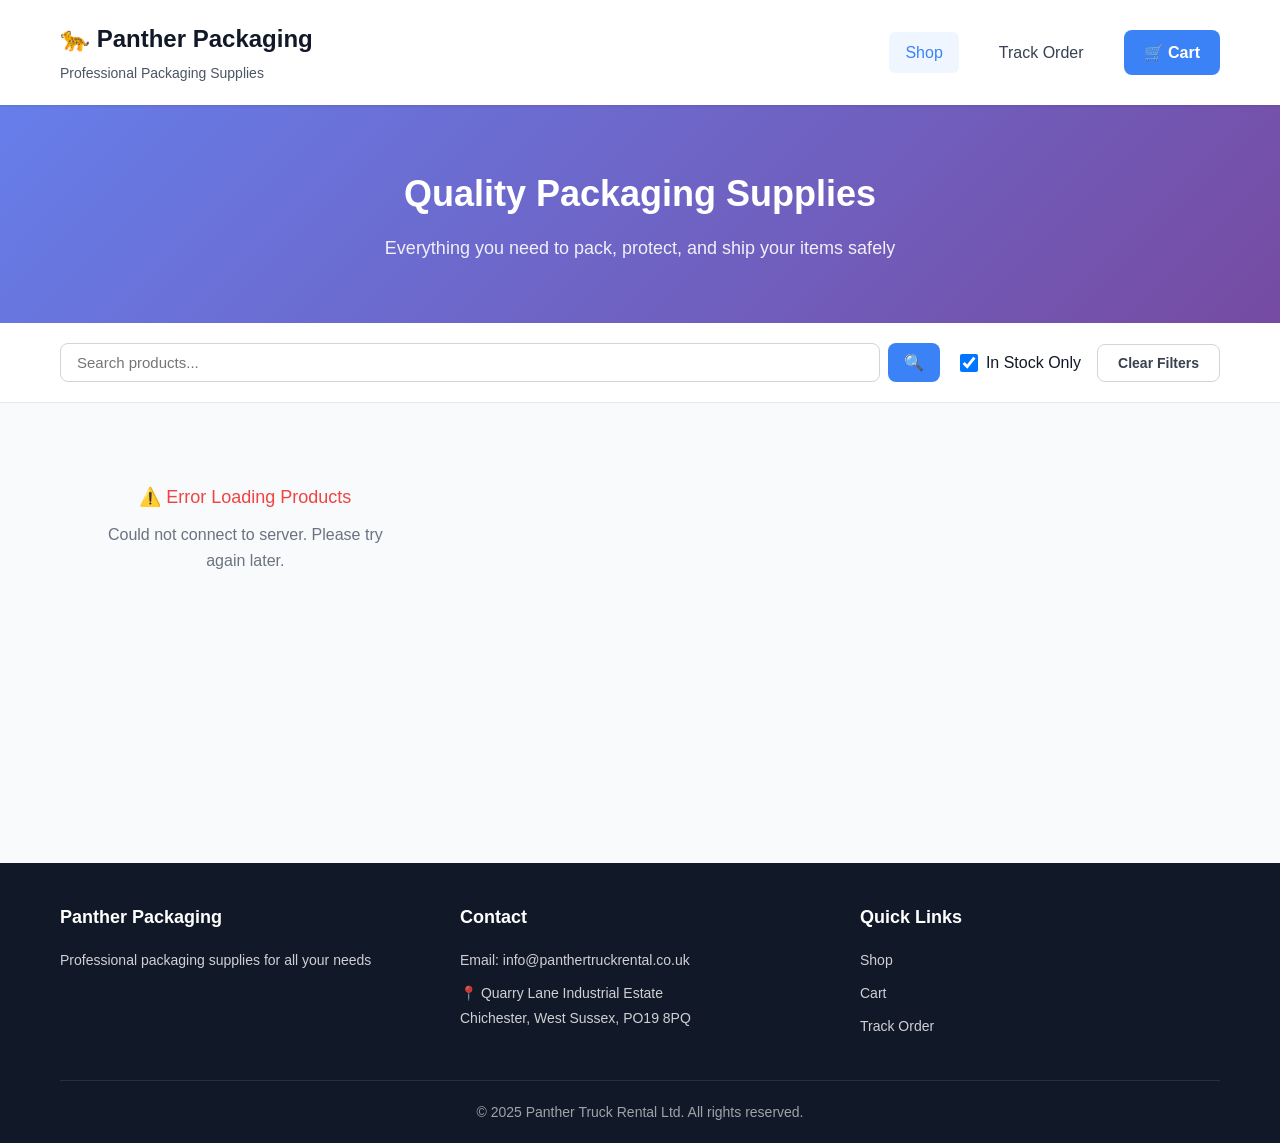
<file: index.html>
<!DOCTYPE html>
<html lang="en">
<head>
  <meta charset="UTF-8">
  <meta name="viewport" content="width=device-width, initial-scale=1.0">
  <title>Panther Packaging Shop</title>
  <link rel="stylesheet" href="shop.css">
</head>
<body>
  <!-- Header -->
  <header class="header">
    <div class="container">
      <div class="header-content">
        <div class="logo">
          <h1>🐆 Panther Packaging</h1>
          <p class="tagline">Professional Packaging Supplies</p>
        </div>
        <nav class="nav">
          <a href="index.html" class="nav-link active">Shop</a>
          <a href="track.html" class="nav-link">Track Order</a>
          <a href="cart.html" class="cart-link">
            🛒 Cart
            <span class="cart-badge" id="cart-count">0</span>
          </a>
        </nav>
      </div>
    </div>
  </header>

  <!-- Hero Section -->
  <section class="hero">
    <div class="container">
      <h2>Quality Packaging Supplies</h2>
      <p>Everything you need to pack, protect, and ship your items safely</p>
    </div>
  </section>

  <!-- Search & Filter -->
  <section class="filters">
    <div class="container">
      <div class="filter-bar">
        <div class="search-box">
          <input type="text" id="search-input" placeholder="Search products...">
          <button id="search-btn">🔍</button>
        </div>
        <div class="filter-options">
          <label>
            <input type="checkbox" id="filter-in-stock" checked>
            In Stock Only
          </label>
          <button id="clear-filters" class="btn-secondary">Clear Filters</button>
        </div>
      </div>
    </div>
  </section>

  <!-- Products Grid -->
  <section class="products">
    <div class="container">
      <div id="products-loading" style="display:block;text-align:center;padding:40px;">
        <p>Loading products...</p>
      </div>
      
      <div id="products-container" class="products-grid">
        <!-- Products will be inserted here by shop.js -->
      </div>

      <div id="no-products" class="no-products" style="display: none;">
        <p>😕 No products found</p>
        <button onclick="location.reload()" class="btn-primary">Refresh</button>
      </div>
    </div>
  </section>

  <!-- Cart Notification Toast -->
  <div id="cart-toast" class="cart-toast">
    <span id="toast-message">Item added to cart!</span>
  </div>

  <!-- Footer -->
  <footer class="footer">
    <div class="container">
      <div class="footer-content">
        <div class="footer-section">
          <h3>Panther Packaging</h3>
          <p>Professional packaging supplies for all your needs</p>
        </div>
        <div class="footer-section">
          <h3>Contact</h3>
          <p>Email: info@panthertruckrental.co.uk</p>
          <p>📍 Quarry Lane Industrial Estate<br>Chichester, West Sussex, PO19 8PQ</p>
        </div>
        <div class="footer-section">
          <h3>Quick Links</h3>
          <a href="index.html">Shop</a>
          <a href="cart.html">Cart</a>
          <a href="track.html">Track Order</a>
        </div>
      </div>
      <div class="footer-bottom">
        <p>&copy; 2025 Panther Truck Rental Ltd. All rights reserved.</p>
      </div>
    </div>
  </footer>

  <script src="shop.js"></script>
  <script>
    document.addEventListener('DOMContentLoaded', () => {
      loadProducts();
      updateCartBadge();
    });
  </script>
</body>
</html>
</file>
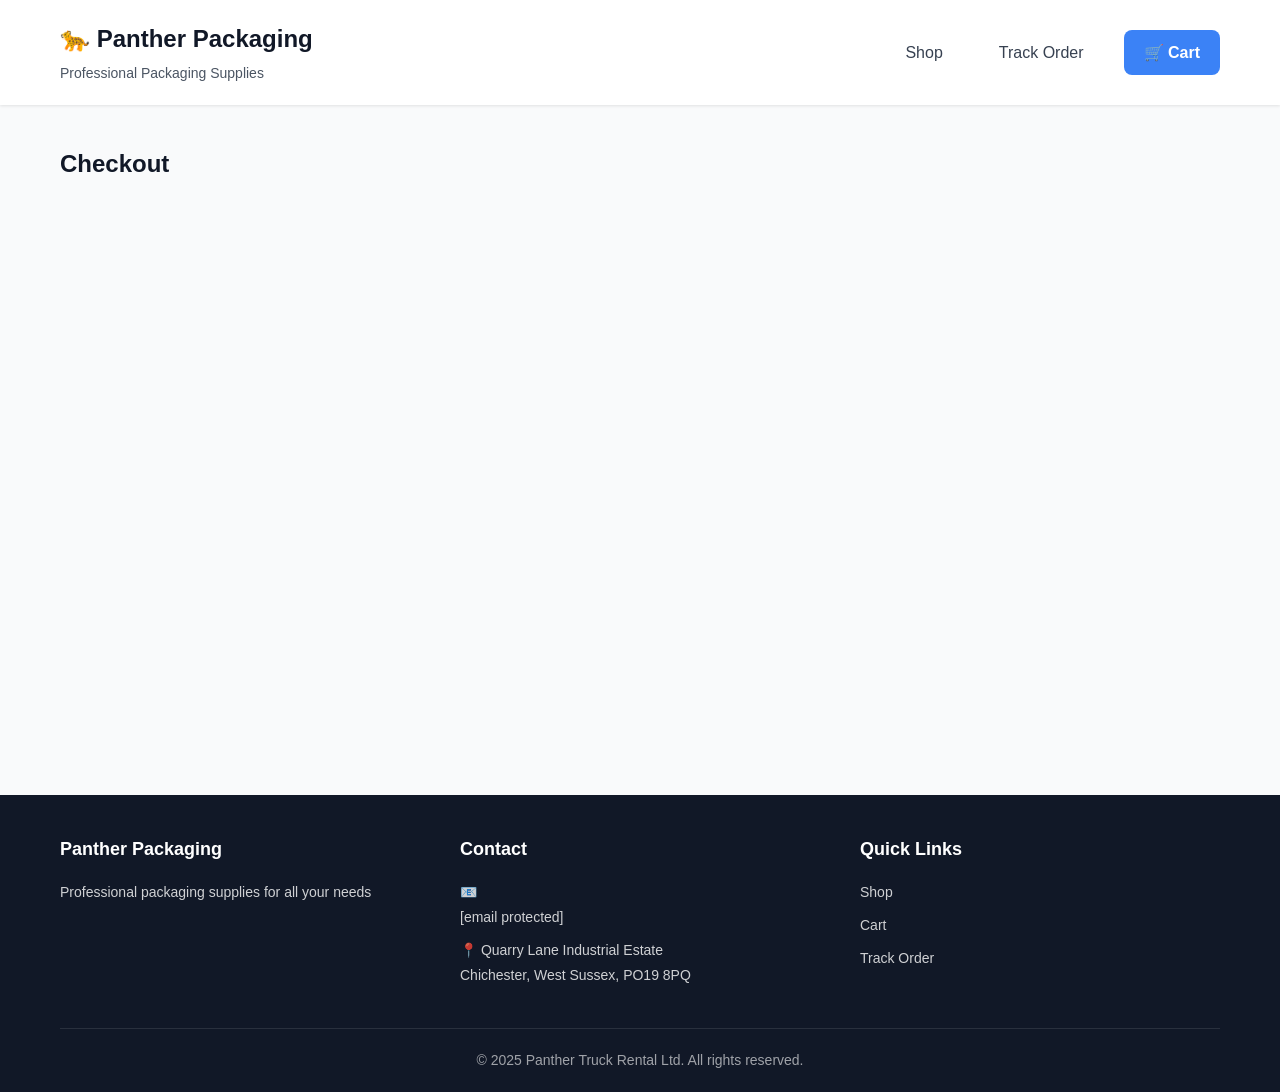
<file: checkout.html>
<!DOCTYPE html>
<html lang="en">
<head>
  <meta charset="UTF-8">
  <meta name="viewport" content="width=device-width, initial-scale=1.0">
  <title>Checkout - Panther Packaging</title>
  <link rel="stylesheet" href="shop.css">
  <link rel="stylesheet" href="checkout.css">
  <script src="https://js.stripe.com/v3/"></script>
</head>
<body>
  <!-- Header -->
  <header class="header">
    <div class="container">
      <div class="header-content">
        <div class="logo">
          <h1>🐆 Panther Packaging</h1>
          <p class="tagline">Professional Packaging Supplies</p>
        </div>
        <nav class="nav">
          <a href="index.html" class="nav-link">Shop</a>
          <a href="track.html" class="nav-link">Track Order</a>
          <a href="cart.html" class="cart-link">
            🛒 Cart
            <span class="cart-badge" id="cart-count">0</span>
          </a>
        </nav>
      </div>
    </div>
  </header>

  <!-- Checkout Section -->
  <section class="checkout-section">
    <div class="container">
      <h2 class="page-title">Checkout</h2>

      <div id="checkout-content" style="display: none;">
        <div class="checkout-layout">
          <!-- Checkout Form -->
          <div class="checkout-form">
            <form id="checkout-form">
              
              <!-- Contact Information -->
              <div class="form-section">
                <h3>Contact Information</h3>
                <div class="form-group">
                  <label for="customer-name">Full Name *</label>
                  <input type="text" id="customer-name" required>
                  <span class="error-message" id="name-error"></span>
                </div>
                <div class="form-group">
                  <label for="customer-email">Email *</label>
                  <input type="email" id="customer-email" required>
                  <span class="error-message" id="email-error"></span>
                </div>
                <div class="form-group">
                  <label for="customer-phone">Phone Number *</label>
                  <input type="tel" id="customer-phone" placeholder="07123 456789" required>
                  <span class="error-message" id="phone-error"></span>
                </div>
              </div>

              <!-- Billing Address -->
              <div class="form-section">
                <h3>Billing Address</h3>
                <div class="form-group">
                  <label for="billing-address">Address Line 1 *</label>
                  <input type="text" id="billing-address" placeholder="Street address" required>
                </div>
                <div class="form-group">
                  <label for="billing-address-2">Address Line 2</label>
                  <input type="text" id="billing-address-2" placeholder="Apartment, suite, etc. (optional)">
                </div>
                <div class="form-group">
                  <label for="billing-city">City *</label>
                  <input type="text" id="billing-city" placeholder="London" required>
                </div>
                <div class="form-group">
                  <label for="billing-postcode">Postcode *</label>
                  <input type="text" id="billing-postcode" placeholder="SW1A 1AA" maxlength="8" required>
                  <span class="error-message" id="billing-postcode-error"></span>
                </div>
              </div>

              <!-- Delivery Method -->
              <div class="form-section">
                <h3>Delivery Method</h3>
                <div class="radio-group">
                  <label class="radio-option">
                    <input type="radio" name="delivery-method" value="collection">
                    <span class="radio-label">
                      <strong>Collection</strong>
                      <span class="radio-description">Pick up from our Chichester location - FREE</span>
                    </span>
                  </label>
                  <label class="radio-option">
                    <input type="radio" name="delivery-method" value="delivery" checked>
                    <span class="radio-label">
                      <strong>Delivery</strong>
                      <span class="radio-description">Delivery to your address - £6.99</span>
                    </span>
                  </label>
                </div>
              </div>

              <!-- Delivery Address (Hidden by default) -->
              <div id="delivery-address-section" class="form-section" style="display: none;">
                <h3>Delivery Address</h3>
                <div class="form-group">
                  <label>
                    <input type="checkbox" id="same-as-billing">
                    Same as billing address
                  </label>
                </div>
                <div id="delivery-fields">
                  <div class="form-group">
                    <label for="delivery-address">Address Line 1 *</label>
                    <input type="text" id="delivery-address" placeholder="Street address">
                  </div>
                  <div class="form-group">
                    <label for="delivery-address-2">Address Line 2</label>
                    <input type="text" id="delivery-address-2" placeholder="Apartment, suite, etc. (optional)">
                  </div>
                  <div class="form-group">
                    <label for="delivery-city">City *</label>
                    <input type="text" id="delivery-city" placeholder="London">
                  </div>
                  <div class="form-group">
                    <label for="delivery-postcode">Postcode *</label>
                    <input type="text" id="delivery-postcode" placeholder="SW1A 1AA" maxlength="8">
                  </div>
                </div>  <!-- Close delivery-fields -->
              </div>  <!-- Close delivery-address-section -->
                  
              <!-- Payment Information -->
                  
              <!-- Payment Information -->
              <div class="form-section">
                <h3>Payment Information</h3>
                <div class="form-group">
                  <label>Card Details *</label>
                  <div id="card-element" class="stripe-element">
                    <!-- Stripe Card Element will be inserted here -->
                  </div>
                  <div id="card-errors" class="error-message"></div>
                </div>
              </div>

              <!-- Order Notes -->
              <div class="form-section">
                <h3>Order Notes (Optional)</h3>
                <div class="form-group">
                  <label for="order-notes">Additional instructions</label>
                  <textarea id="order-notes" rows="3" placeholder="Any special instructions for your order..."></textarea>
                </div>
              </div>

              <!-- Submit Button -->
              <button type="submit" id="submit-order" class="btn-primary btn-block">
                <span id="button-text">Place Order</span>
                <span id="button-spinner" class="spinner-hidden">Processing...</span>
              </button>

            </form>
          </div>

          <!-- Order Summary -->
          <div class="order-summary">
            <h3>Order Summary</h3>
            <div id="order-items">
              <!-- Items will be inserted here -->
            </div>
            <div class="summary-divider"></div>
            <div class="summary-row">
              <span>Subtotal</span>
              <span id="summary-subtotal">£0.00</span>
            </div>
            <div class="summary-row" id="delivery-fee-row" style="display: none;">
              <span>Delivery</span>
              <span id="summary-delivery">£6.99</span>
            </div>
            <div class="summary-divider"></div>
            <div class="summary-row summary-total">
              <span>Total</span>
              <span id="summary-total">£0.00</span>
            </div>
            <div class="secure-checkout">
              <p>🔒 Secure checkout with Stripe</p>
            </div>
          </div>
        </div>
      </div>

      <!-- Empty Cart Message -->
      <div id="empty-cart" class="empty-cart" style="display: none;">
        <div class="empty-cart-icon">🛒</div>
        <h3>Your cart is empty</h3>
        <p>Add some items to your cart before checking out!</p>
        <a href="index.html" class="btn-primary">Go to Shop</a>
      </div>

    </div>
  </section>

  <!-- Footer -->
  <footer class="footer">
    <div class="container">
      <div class="footer-content">
        <div class="footer-section">
          <h3>Panther Packaging</h3>
          <p>Professional packaging supplies for all your needs</p>
        </div>
        <div class="footer-section">
          <h3>Contact</h3>
          <p>📧 <a href="/cdn-cgi/l/email-protection" class="__cf_email__" data-cfemail="fd98938c88948f94988ebd8d9c938995988f898f889e968f9893899c91d39e92d38896">[email&#160;protected]</a></p>
          <p>📍 Quarry Lane Industrial Estate<br>Chichester, West Sussex, PO19 8PQ</p>
        </div>
        <div class="footer-section">
          <h3>Quick Links</h3>
          <a href="index.html">Shop</a>
          <a href="cart.html">Cart</a>
          <a href="track.html">Track Order</a>
        </div>
      </div>
      <div class="footer-bottom">
        <p>&copy; 2025 Panther Truck Rental Ltd. All rights reserved.</p>
      </div>
    </div>
  </footer>

  <script src="shop.js"></script>
  <script src="checkout.js"></script>
  <script>
    // Force cart badge update immediately
    if (typeof updateCartBadge === 'function') {
      updateCartBadge();
    }
    // And again after a short delay to be sure
    setTimeout(() => {
      if (typeof updateCartBadge === 'function') {
        updateCartBadge();
      }
    }, 200);
  </script>
</body>
</html>
</file>
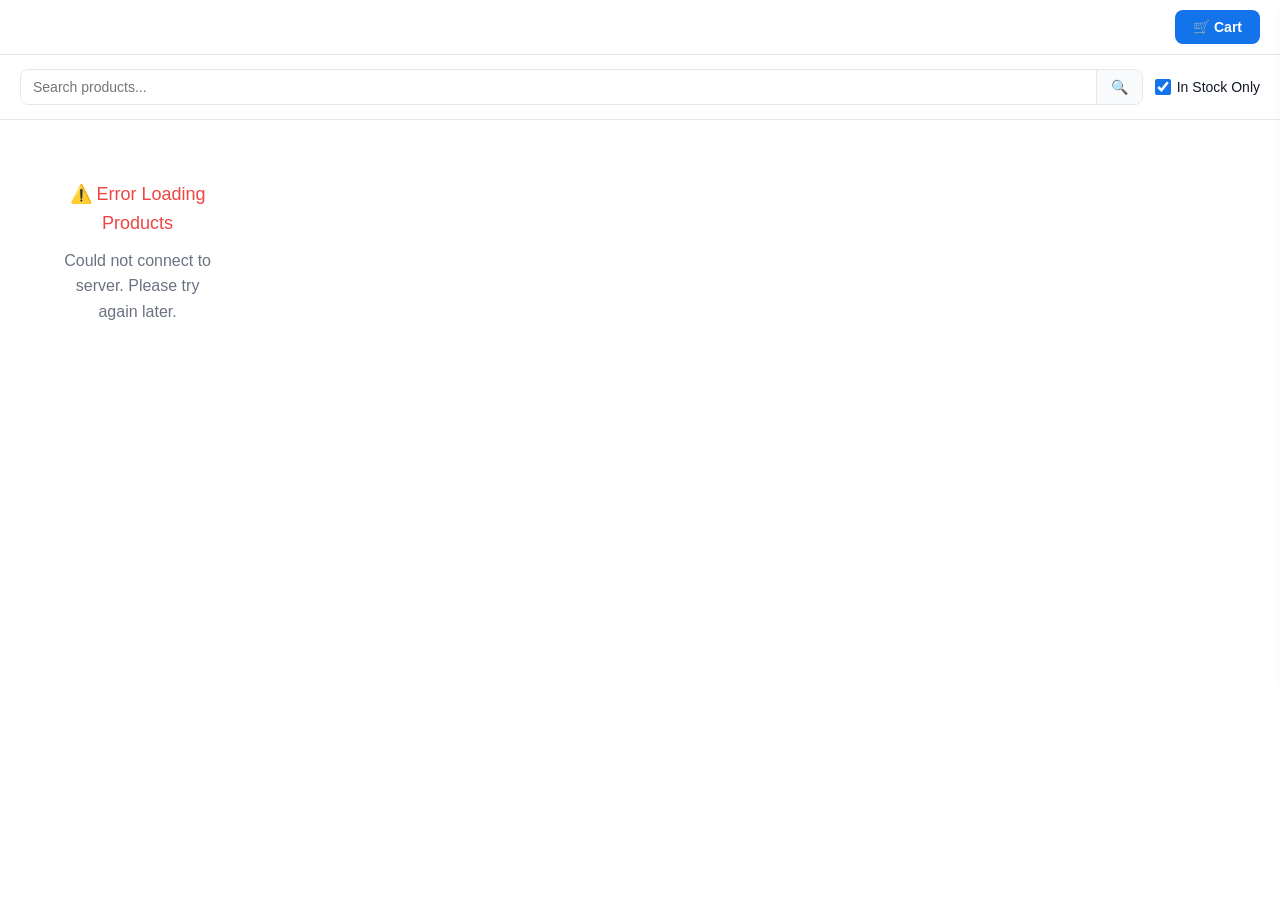
<file: shop-embed.html>
<!DOCTYPE html>
<html lang="en">
<head>
  <meta charset="UTF-8">
  <meta name="viewport" content="width=device-width, initial-scale=1.0">
  <title>Panther Packaging Shop</title>
  <link rel="stylesheet" href="shop.css">
  <style>
    html, body { background: transparent; margin: 0; padding: 0; }
    .header, .hero, .footer { display: none !important; }

    /* ── Cart bar ── */
    .embed-cart-bar {
      display: flex;
      justify-content: flex-end;
      align-items: center;
      padding: 10px 20px;
      background: #fff;
      border-bottom: 1px solid #e5e7eb;
      position: sticky;
      top: 0;
      z-index: 100;
    }
    .embed-cart-btn {
      display: flex;
      align-items: center;
      gap: 8px;
      background: #1273eb;
      color: #fff;
      border: none;
      border-radius: 8px;
      padding: 9px 18px;
      font-size: 14px;
      font-weight: 700;
      cursor: pointer;
      font-family: inherit;
      transition: background .15s;
    }
    .embed-cart-btn:hover { background: #0f5fc4; }
    .embed-cart-count {
      background: #fff;
      color: #1273eb;
      border-radius: 999px;
      width: 20px;
      height: 20px;
      display: none;
      align-items: center;
      justify-content: center;
      font-size: 12px;
      font-weight: 800;
    }
    .embed-cart-count.visible { display: flex; }

    /* ── Cart drawer — fixed size popup, not full iframe height ── */
    .cart-drawer {
      position: fixed;
      top: 0;
      right: -420px;
      width: 400px;
      max-width: 95vw;
      height: 700px;
      max-height: 100%;
      background: #fff;
      box-shadow: -4px 0 24px rgba(0,0,0,0.15);
      z-index: 1000;
      transition: right .3s ease;
      display: flex;
      flex-direction: column;
      overflow: hidden;
      border-radius: 0 0 0 12px;
    }
    .cart-drawer.open { right: 0; }
    .cart-overlay {
      position: fixed;
      inset: 0;
      background: rgba(0,0,0,0.4);
      z-index: 999;
      display: none;
    }
    .cart-overlay.open { display: block; }
    .cart-drawer-header {
      display: flex;
      justify-content: space-between;
      align-items: center;
      padding: 18px 20px;
      border-bottom: 1px solid #e5e7eb;
      flex-shrink: 0;
    }
    .cart-drawer-header h2 { margin: 0; font-size: 18px; }
    .cart-close-btn {
      background: none;
      border: none;
      font-size: 22px;
      cursor: pointer;
      color: #6b7280;
      padding: 4px 8px;
      border-radius: 6px;
    }
    .cart-close-btn:hover { background: #f3f4f6; }

    /* ── Shared view wrapper ── */
    .drawer-view {
      display: flex;
      flex-direction: column;
      flex: 1;
      min-height: 0;
    }
    .drawer-view.hidden { display: none; }

    /* ── Cart items ── */
    .cart-drawer-items {
      flex: 1;
      overflow-y: auto;
      padding: 16px;
    }
    .cart-empty-msg {
      text-align: center;
      padding: 40px 20px;
      color: #6b7280;
      font-size: 15px;
    }
    .cart-drawer-item {
      display: grid;
      grid-template-columns: 1fr auto;
      gap: 12px;
      align-items: center;
      padding: 12px 0;
      border-bottom: 1px solid #f3f4f6;
    }
    .cart-drawer-item-name { font-weight: 600; font-size: 14px; margin-bottom: 4px; }
    .cart-drawer-item-price { font-size: 13px; color: #6b7280; }
    .cart-drawer-qty {
      display: flex;
      align-items: center;
      gap: 8px;
      margin-top: 8px;
    }
    .cart-drawer-qty button {
      width: 28px;
      height: 28px;
      border: 1px solid #e5e7eb;
      background: #fff;
      border-radius: 6px;
      cursor: pointer;
      font-size: 16px;
      font-weight: 700;
      display: flex;
      align-items: center;
      justify-content: center;
      color: #1273eb;
      font-family: inherit;
      padding: 0;
    }
    .cart-drawer-qty button:hover { background: #eef5ff; }
    .cart-drawer-qty span { font-weight: 700; min-width: 24px; text-align: center; }
    .cart-drawer-item-total { font-weight: 700; font-size: 15px; color: #1273eb; white-space: nowrap; }
    .cart-drawer-remove { background: none; border: none; color: #ef4444; cursor: pointer; font-size: 18px; padding: 4px; font-family: inherit; }
    .cart-drawer-footer {
      padding: 16px 20px;
      border-top: 2px solid #e5e7eb;
      background: #f9fafb;
      flex-shrink: 0;
    }
    .cart-drawer-total {
      display: flex;
      justify-content: space-between;
      font-weight: 700;
      font-size: 16px;
      margin-bottom: 14px;
    }
    .cart-checkout-btn {
      width: 100%;
      padding: 13px;
      background: #1273eb;
      color: #fff;
      border: none;
      border-radius: 10px;
      font-size: 15px;
      font-weight: 700;
      cursor: pointer;
      font-family: inherit;
      transition: background .15s;
    }
    .cart-checkout-btn:hover:not(:disabled) { background: #0f5fc4; }
    .cart-checkout-btn:disabled { background: #9ca3af; cursor: not-allowed; }

    /* ── Checkout view ── */
    .checkout-scroll {
      flex: 1;
      overflow-y: auto;
      padding: 16px 20px;
    }
    .back-btn {
      background: none;
      border: none;
      color: #1273eb;
      cursor: pointer;
      font-size: 13px;
      font-weight: 600;
      padding: 0;
      margin-bottom: 16px;
      font-family: inherit;
      display: flex;
      align-items: center;
      gap: 4px;
    }
    .back-btn:hover { text-decoration: underline; }
    .checkout-title { font-size: 17px; font-weight: 700; margin: 0 0 16px; }
    .pay-notice {
      background: #f0fdf4;
      border: 1px solid #86efac;
      border-radius: 8px;
      padding: 11px 14px;
      font-size: 13px;
      color: #15803d;
      font-weight: 600;
      margin-bottom: 16px;
    }
    .order-summary {
      background: #f9fafb;
      border: 1px solid #e5e7eb;
      border-radius: 8px;
      padding: 12px;
      margin-bottom: 16px;
      font-size: 13px;
    }
    .sum-row { display: flex; justify-content: space-between; margin-bottom: 6px; }
    .sum-row.total { font-weight: 700; border-top: 1px solid #e5e7eb; padding-top: 8px; margin-top: 2px; font-size: 14px; }
    .delivery-options { display: flex; gap: 10px; margin-bottom: 16px; }
    .delivery-option {
      flex: 1;
      padding: 11px 8px;
      border: 2px solid #e5e7eb;
      border-radius: 10px;
      cursor: pointer;
      text-align: center;
      font-size: 13px;
      font-weight: 600;
      transition: all .2s;
      user-select: none;
    }
    .delivery-option:hover { border-color: #93c5fd; }
    .delivery-option.selected { border-color: #1273eb; background: #eef5ff; color: #1273eb; }
    .delivery-option .opt-price { font-size: 12px; color: #6b7280; margin-top: 2px; font-weight: 400; }
    .delivery-option.selected .opt-price { color: #1273eb; }
    .form-group { margin-bottom: 13px; }
    .form-group label { display: block; font-weight: 600; font-size: 13px; margin-bottom: 5px; color: #374151; }
    .form-group input, .form-group textarea {
      width: 100%;
      padding: 10px 12px;
      border: 1px solid #e5e7eb;
      border-radius: 8px;
      font-size: 14px;
      font-family: inherit;
      box-sizing: border-box;
      transition: border-color .2s;
      resize: vertical;
    }
    .form-group input:focus, .form-group textarea:focus { outline: none; border-color: #1273eb; }
    .form-group input.err, .form-group textarea.err { border-color: #ef4444; }
    .form-err { color: #ef4444; font-size: 12px; margin-top: 3px; }
    .collection-address { font-size: 13px; color: #6b7280; margin: 4px 0 0; }
    .checkout-footer {
      padding: 14px 20px;
      border-top: 2px solid #e5e7eb;
      background: #f9fafb;
      flex-shrink: 0;
    }

    /* ── Confirmation ── */
    .confirmation-wrap {
      flex: 1;
      overflow-y: auto;
      padding: 32px 20px;
      text-align: center;
    }
    .confirmed-tick { font-size: 56px; margin-bottom: 12px; }
    .confirmed-title { font-size: 20px; font-weight: 700; color: #059669; margin-bottom: 8px; }
    .confirmed-ref {
      background: #f0fdf4;
      border: 1px solid #bbf7d0;
      border-radius: 8px;
      padding: 12px;
      margin: 16px 0;
      font-weight: 700;
      color: #15803d;
      font-size: 14px;
    }
    .confirmed-text { color: #6b7280; font-size: 14px; line-height: 1.6; margin-bottom: 6px; }
    .continue-btn {
      margin-top: 20px;
      padding: 11px 28px;
      background: #1273eb;
      color: #fff;
      border: none;
      border-radius: 10px;
      font-size: 14px;
      font-weight: 700;
      cursor: pointer;
      font-family: inherit;
    }
    .continue-btn:hover { background: #0f5fc4; }

    /* ── Search & filter ── */
    .embed-filters {
      padding: 14px 20px;
      background: #fff;
      border-bottom: 1px solid #e5e7eb;
      display: flex;
      gap: 12px;
      flex-wrap: wrap;
      align-items: center;
    }
    .embed-search {
      display: flex;
      flex: 1;
      min-width: 200px;
      border: 1px solid #e5e7eb;
      border-radius: 8px;
      overflow: hidden;
    }
    .embed-search input {
      flex: 1;
      padding: 9px 12px;
      border: none;
      font-size: 14px;
      font-family: inherit;
      outline: none;
    }
    .embed-search button {
      padding: 9px 14px;
      background: #f9fafb;
      border: none;
      border-left: 1px solid #e5e7eb;
      cursor: pointer;
      font-size: 14px;
    }
    .embed-filter-check {
      display: flex;
      align-items: center;
      gap: 6px;
      font-size: 14px;
      font-weight: 500;
      cursor: pointer;
      white-space: nowrap;
    }
    .embed-filter-check input { width: 16px; height: 16px; accent-color: #1273eb; cursor: pointer; }

    /* ── Products ── */
    .embed-products { padding: 20px; }
    .products-grid {
      display: grid;
      grid-template-columns: repeat(auto-fill, minmax(220px, 1fr));
      gap: 16px;
    }
    .product-card {
      border: 1px solid #e5e7eb;
      border-radius: 12px;
      overflow: hidden;
      background: #fff;
      transition: box-shadow .2s, transform .15s;
    }
    .product-card:hover { box-shadow: 0 4px 16px rgba(0,0,0,0.1); transform: translateY(-2px); }
    .product-image { position: relative; height: 180px; background: #f8fafc; overflow: hidden; }
    .product-image img { width: 100%; height: 100%; object-fit: cover; display: block; }
    .stock-badge {
      position: absolute;
      top: 8px;
      right: 8px;
      padding: 3px 8px;
      border-radius: 999px;
      font-size: 11px;
      font-weight: 700;
    }
    .in-stock { background: #dcfce7; color: #15803d; }
    .low-stock { background: #fef3c7; color: #92400e; }
    .limited-stock { background: #dbeafe; color: #1e40af; }
    .out-of-stock { background: #fee2e2; color: #dc2626; }
    .product-info { padding: 14px; }
    .product-name { font-weight: 700; font-size: 15px; margin: 0 0 6px; }
    .product-description { font-size: 13px; color: #6b7280; margin: 0 0 12px; line-height: 1.5; }
    .product-footer { display: flex; justify-content: space-between; align-items: center; }
    .product-price { font-weight: 700; font-size: 17px; color: #1273eb; }
    .add-to-cart-btn {
      background: #1273eb;
      color: #fff;
      border: none;
      border-radius: 8px;
      padding: 8px 14px;
      font-size: 13px;
      font-weight: 700;
      cursor: pointer;
      font-family: inherit;
      transition: background .15s;
    }
    .add-to-cart-btn:hover:not(:disabled) { background: #0f5fc4; }
    .add-to-cart-btn:disabled { background: #9ca3af; cursor: not-allowed; }

    /* ── Toast ── */
    .cart-toast {
      position: fixed;
      bottom: 24px;
      left: 50%;
      transform: translateX(-50%) translateY(100px);
      padding: 13px 24px;
      border-radius: 10px;
      font-size: 14px;
      font-weight: 600;
      color: #fff;
      z-index: 2000;
      transition: transform .3s ease;
      white-space: nowrap;
      pointer-events: none;
      box-shadow: 0 4px 16px rgba(0,0,0,0.2);
    }
    .cart-toast.show { transform: translateX(-50%) translateY(0); }
    .cart-toast.success { background: #059669; }
    .cart-toast.warning { background: #d97706; }
    .cart-toast.error   { background: #dc2626; }

    @media(max-width:600px){
      .products-grid { grid-template-columns: repeat(2, 1fr); gap: 10px; }
      .cart-drawer { width: 100%; max-width: 100%; height: 600px; }
    }
  </style>
</head>
<body>

<div class="cart-overlay" id="cart-overlay" onclick="closeCart()"></div>

<div class="embed-cart-bar">
  <button class="embed-cart-btn" onclick="openCart()">
    🛒 Cart
    <span class="embed-cart-count" id="cart-count">0</span>
  </button>
</div>

<div class="embed-filters">
  <div class="embed-search">
    <input type="text" id="search-input" placeholder="Search products...">
    <button>🔍</button>
  </div>
  <label class="embed-filter-check">
    <input type="checkbox" id="filter-in-stock" checked>
    In Stock Only
  </label>
</div>

<div class="embed-products">
  <div id="products-loading" style="text-align:center;padding:40px;"><p>Loading products...</p></div>
  <div id="products-container" class="products-grid"></div>
  <div id="no-products" style="display:none;text-align:center;padding:40px;color:#6b7280;"><p>😕 No products found</p></div>
</div>

<!-- Cart drawer -->
<div class="cart-drawer" id="cart-drawer">
  <div class="cart-drawer-header">
    <h2 id="drawer-title">🛒 Your Cart</h2>
    <button class="cart-close-btn" onclick="closeCart()">✕</button>
  </div>

  <!-- VIEW 1: Cart -->
  <div class="drawer-view" id="view-cart">
    <div class="cart-drawer-items" id="cart-drawer-items">
      <div class="cart-empty-msg">Your cart is empty</div>
    </div>
    <div class="cart-drawer-footer">
      <div id="delivery-notice-cart"></div>
      <div class="cart-drawer-total">
        <span>Total:</span>
        <span id="cart-drawer-total">£0.00</span>
      </div>
      <button class="cart-checkout-btn" id="proceed-checkout-btn" onclick="showView('checkout')" disabled>
        Proceed to Checkout →
      </button>
    </div>
  </div>

  <!-- VIEW 2: Checkout -->
  <div class="drawer-view hidden" id="view-checkout">
    <div class="checkout-scroll">
      <button class="back-btn" onclick="showView('cart')">← Back to cart</button>
      <p class="checkout-title">Checkout</p>
      <div class="pay-notice">💳 Payment is taken on delivery or collection — no card needed now</div>
      <div class="order-summary" id="order-summary"></div>
      <div class="delivery-options">
        <div class="delivery-option selected" id="opt-delivery" onclick="selectDelivery('delivery')">
          🚚 Delivery
          <div class="opt-price" id="delivery-price-lbl">£6.99</div>
        </div>
        <div class="delivery-option" id="opt-collection" onclick="selectDelivery('collection')">
          📍 Collection
          <div class="opt-price">Free</div>
        </div>
      </div>
      <div class="form-group">
        <label>Full Name *</label>
        <input type="text" id="co-name" placeholder="Jane Doe">
        <div class="form-err" id="co-name-err"></div>
      </div>
      <div class="form-group">
        <label>Email *</label>
        <input type="email" id="co-email" placeholder="you@example.com">
        <div class="form-err" id="co-email-err"></div>
      </div>
      <div class="form-group">
        <label>Phone *</label>
        <input type="tel" id="co-phone" placeholder="+44...">
        <div class="form-err" id="co-phone-err"></div>
      </div>
      <div id="delivery-fields">
        <div class="form-group">
          <label>Delivery Address *</label>
          <textarea id="co-address" rows="3" placeholder="House number, street, town..."></textarea>
          <div class="form-err" id="co-address-err"></div>
        </div>
        <div class="form-group">
          <label>Postcode *</label>
          <input type="text" id="co-postcode" placeholder="e.g. PO19 8PQ">
          <div class="form-err" id="co-postcode-err"></div>
        </div>
        <div class="form-group">
          <label>Preferred Delivery Date *</label>
          <input type="date" id="co-date">
          <div class="form-err" id="co-date-err"></div>
        </div>
      </div>
      <div id="collection-fields" style="display:none;">
        <div class="form-group">
          <label>Preferred Collection Date *</label>
          <input type="date" id="co-collect-date">
          <div class="form-err" id="co-collect-date-err"></div>
        </div>
        <p class="collection-address">📍 Quarry Lane Industrial Estate, Chichester, PO19 8PQ</p>
      </div>
      <div class="form-group">
        <label>Notes (optional)</label>
        <textarea id="co-notes" rows="2" placeholder="Any special instructions..."></textarea>
      </div>
    </div>
    <div class="checkout-footer">
      <button class="cart-checkout-btn" id="submit-order-btn" onclick="submitOrder()">
        Place Order →
      </button>
    </div>
  </div>

  <!-- VIEW 3: Confirmation -->
  <div class="drawer-view hidden" id="view-confirmation">
    <div class="confirmation-wrap">
      <div class="confirmed-tick">✅</div>
      <div class="confirmed-title">Order Confirmed!</div>
      <div class="confirmed-ref" id="order-ref-display"></div>
      <p class="confirmed-text">We'll be in touch shortly to confirm your order and arrange payment.</p>
      <p class="confirmed-text">A confirmation will be sent to your email address.</p>
      <button class="continue-btn" onclick="continueShopping()">Continue Shopping</button>
    </div>
  </div>
</div>

<div id="cart-toast" class="cart-toast success">
  <span id="toast-message">Added to cart!</span>
</div>

<script src="shop.js"></script>
<script>
  const BACKEND = 'https://panther-packaging-backend-production.up.railway.app';
  const FREE_DELIVERY = 50;
  const DELIVERY_FEE = 6.99;
  let deliveryMode = 'delivery';

  const safeStorage = {
    get(k)    { try { return localStorage.getItem(k); }    catch { return null; } },
    set(k, v) { try { localStorage.setItem(k, v); }        catch {} },
    del(k)    { try { localStorage.removeItem(k); }        catch {} }
  };

  window.getCart = function() {
    const c = safeStorage.get('panther-cart');
    return c ? JSON.parse(c) : [];
  };
  window.saveCart = function(cart) {
    safeStorage.set('panther-cart', JSON.stringify(cart));
    updateCartBadge();
    if (document.getElementById('cart-drawer').classList.contains('open')) renderCartDrawer();
  };
  window.clearCart = function() {
    safeStorage.del('panther-cart');
    updateCartBadge();
  };

  window.showToast = function(msg, type) {
    const toast = document.getElementById('cart-toast');
    const msgEl = document.getElementById('toast-message');
    if (!toast || !msgEl) return;
    msgEl.textContent = msg || 'Done!';
    toast.className = 'cart-toast ' + (type || 'success');
    toast.classList.add('show');
    clearTimeout(window._toastTimer);
    window._toastTimer = setTimeout(() => toast.classList.remove('show'), 2800);
  };

  window.updateCartBadge = function() {
    const badge = document.getElementById('cart-count');
    if (!badge) return;
    const count = getCartItemCount();
    badge.textContent = count;
    badge.classList.toggle('visible', count > 0);
  };

  function showView(name) {
    ['cart','checkout','confirmation'].forEach(v =>
      document.getElementById('view-' + v).classList.toggle('hidden', v !== name)
    );
    const titles = { cart: '🛒 Your Cart', checkout: 'Checkout', confirmation: 'Order Confirmed' };
    document.getElementById('drawer-title').textContent = titles[name] || '';
    if (name === 'checkout') {
      renderOrderSummary();
      const today = new Date().toISOString().split('T')[0];
      document.getElementById('co-date').min = today;
      document.getElementById('co-collect-date').min = today;
    }
  }

  function openCart() {
    document.getElementById('cart-drawer').classList.add('open');
    document.getElementById('cart-overlay').classList.add('open');
    showView('cart');
    renderCartDrawer();
  }
  function closeCart() {
    document.getElementById('cart-drawer').classList.remove('open');
    document.getElementById('cart-overlay').classList.remove('open');
  }

  function renderCartDrawer() {
    const cart    = getCart();
    const itemsEl = document.getElementById('cart-drawer-items');
    const totalEl = document.getElementById('cart-drawer-total');
    const btn     = document.getElementById('proceed-checkout-btn');
    const notice  = document.getElementById('delivery-notice-cart');

    if (!cart.length) {
      itemsEl.innerHTML = '<div class="cart-empty-msg">Your cart is empty</div>';
      totalEl.textContent = '£0.00';
      btn.disabled = true;
      notice.innerHTML = '';
      return;
    }

    btn.disabled = false;
    itemsEl.innerHTML = cart.map(item => `
      <div class="cart-drawer-item">
        <div>
          <div class="cart-drawer-item-name">${esc(item.name)}</div>
          <div class="cart-drawer-item-price">£${item.price.toFixed(2)} each</div>
          <div class="cart-drawer-qty">
            <button onclick="qtyChange('${item.id}', ${item.quantity - 1})">−</button>
            <span>${item.quantity}</span>
            <button onclick="qtyChange('${item.id}', ${item.quantity + 1})">+</button>
            <button class="cart-drawer-remove" onclick="removeItem('${item.id}')">🗑</button>
          </div>
        </div>
        <div class="cart-drawer-item-total">£${(item.price * item.quantity).toFixed(2)}</div>
      </div>
    `).join('');

    const subtotal = getCartTotal();
    const delivery = subtotal >= FREE_DELIVERY ? 0 : DELIVERY_FEE;
    totalEl.textContent = '£' + (subtotal + delivery).toFixed(2);

    notice.innerHTML = delivery === 0
      ? '<div style="background:#e8f5e9;color:#2e7d32;border-radius:6px;padding:8px 12px;font-size:13px;font-weight:600;margin-bottom:10px;">✅ Free delivery unlocked!</div>'
      : `<div style="background:#e8f0f8;color:#2d5a8e;border-radius:6px;padding:8px 12px;font-size:13px;font-weight:600;margin-bottom:10px;">🚚 Add <strong>£${(FREE_DELIVERY - subtotal).toFixed(2)}</strong> more for free delivery</div>`;
  }

  function qtyChange(id, qty) {
    updateCartQuantity(id, qty);
    renderCartDrawer();
    updateCartBadge();
  }
  function removeItem(id) {
    removeFromCart(id);
    renderCartDrawer();
    updateCartBadge();
  }

  function renderOrderSummary() {
    const cart     = getCart();
    const subtotal = getCartTotal();
    const delivery = deliveryMode === 'delivery' ? (subtotal >= FREE_DELIVERY ? 0 : DELIVERY_FEE) : 0;
    const box      = document.getElementById('order-summary');
    if (!box) return;
    box.innerHTML =
      cart.map(i => `<div class="sum-row"><span>${esc(i.name)} × ${i.quantity}</span><span>£${(i.price * i.quantity).toFixed(2)}</span></div>`).join('') +
      `<div class="sum-row"><span>Subtotal</span><span>£${subtotal.toFixed(2)}</span></div>` +
      `<div class="sum-row"><span>${deliveryMode === 'delivery' ? 'Delivery' : 'Collection'}</span><span>${delivery === 0 ? 'Free' : '£' + delivery.toFixed(2)}</span></div>` +
      `<div class="sum-row total"><span>Total</span><span>£${(subtotal + delivery).toFixed(2)}</span></div>`;
    document.getElementById('delivery-price-lbl').textContent =
      subtotal >= FREE_DELIVERY ? 'Free' : '£' + DELIVERY_FEE.toFixed(2);
  }

  function selectDelivery(mode) {
    deliveryMode = mode;
    document.getElementById('opt-delivery').classList.toggle('selected', mode === 'delivery');
    document.getElementById('opt-collection').classList.toggle('selected', mode === 'collection');
    document.getElementById('delivery-fields').style.display   = mode === 'delivery'   ? 'block' : 'none';
    document.getElementById('collection-fields').style.display = mode === 'collection' ? 'block' : 'none';
    renderOrderSummary();
  }

  async function submitOrder() {
    ['co-name','co-email','co-phone','co-address','co-postcode','co-date','co-collect-date'].forEach(id => {
      const e = document.getElementById(id + '-err'); if (e) e.textContent = '';
      const i = document.getElementById(id); if (i) i.classList.remove('err');
    });
    const setErr = (id, msg) => {
      const e = document.getElementById(id + '-err'); if (e) e.textContent = msg;
      const i = document.getElementById(id); if (i) i.classList.add('err');
    };
    const name  = document.getElementById('co-name').value.trim();
    const email = document.getElementById('co-email').value.trim();
    const phone = document.getElementById('co-phone').value.trim();
    const notes = document.getElementById('co-notes').value.trim();
    let valid = true;
    if (!name)  { setErr('co-name', 'Required'); valid = false; }
    if (!email || !/^[^\s@]+@[^\s@]+\.[^\s@]+$/.test(email)) { setErr('co-email', 'Valid email required'); valid = false; }
    if (!phone) { setErr('co-phone', 'Required'); valid = false; }
    let address = null, postcode = null, deliveryDate = null, collectionDate = null;
    if (deliveryMode === 'delivery') {
      address      = document.getElementById('co-address').value.trim();
      postcode     = document.getElementById('co-postcode').value.trim();
      deliveryDate = document.getElementById('co-date').value;
      if (!address)      { setErr('co-address', 'Required'); valid = false; }
      if (!postcode)     { setErr('co-postcode', 'Required'); valid = false; }
      if (!deliveryDate) { setErr('co-date', 'Required'); valid = false; }
    } else {
      collectionDate = document.getElementById('co-collect-date').value;
      if (!collectionDate) { setErr('co-collect-date', 'Required'); valid = false; }
    }
    if (!valid) { showToast('Please fill in all required fields', 'warning'); return; }

    const btn = document.getElementById('submit-order-btn');
    btn.disabled = true;
    btn.textContent = 'Placing order...';

    const cart        = getCart();
    const subtotal    = getCartTotal();
    const deliveryFee = deliveryMode === 'delivery' ? (subtotal >= FREE_DELIVERY ? 0 : DELIVERY_FEE) : 0;

    try {
      const r = await fetch(BACKEND + '/api/packaging-shop/orders', {
        method: 'POST',
        headers: { 'Content-Type': 'application/json', Accept: 'application/json' },
        body: JSON.stringify({
          customerName: name, customerEmail: email, customerPhone: phone,
          fulfillmentType: deliveryMode,
          items: cart.map(i => ({ productId: i.id, name: i.name, quantity: i.quantity, price: i.price })),
          subtotal, deliveryFee, total: subtotal + deliveryFee,
          paymentStatus: 'pending', notes: notes || null,
          deliveryAddress: deliveryMode === 'delivery' ? { line1: address, city: '', postcode } : null,
          deliveryDate, collectionDate,
          collectionTimeSlot: deliveryMode === 'collection' ? 'TBC' : null
        })
      });
      const data = await r.json().catch(() => ({}));
      if (!r.ok) throw new Error(data.error || 'HTTP ' + r.status);
      clearCart();
      updateCartBadge();
      document.getElementById('order-ref-display').textContent = 'Order ref: ' + (data.orderRef || data.id || 'Confirmed');
      showView('confirmation');
    } catch (e) {
      btn.disabled = false;
      btn.textContent = 'Place Order →';
      showToast('Error: ' + (e.message || 'Please try again'), 'error');
    }
  }

  function continueShopping() {
    closeCart();
    showView('cart');
  }

  function esc(s) {
    return String(s || '').replace(/&/g,'&amp;').replace(/</g,'&lt;').replace(/>/g,'&gt;').replace(/"/g,'&quot;').replace(/'/g,'&#39;');
  }

  document.addEventListener('DOMContentLoaded', () => {
    if (typeof loadProducts === 'function') loadProducts();
    updateCartBadge();
  });
</script>
</body>
</html>
</file>
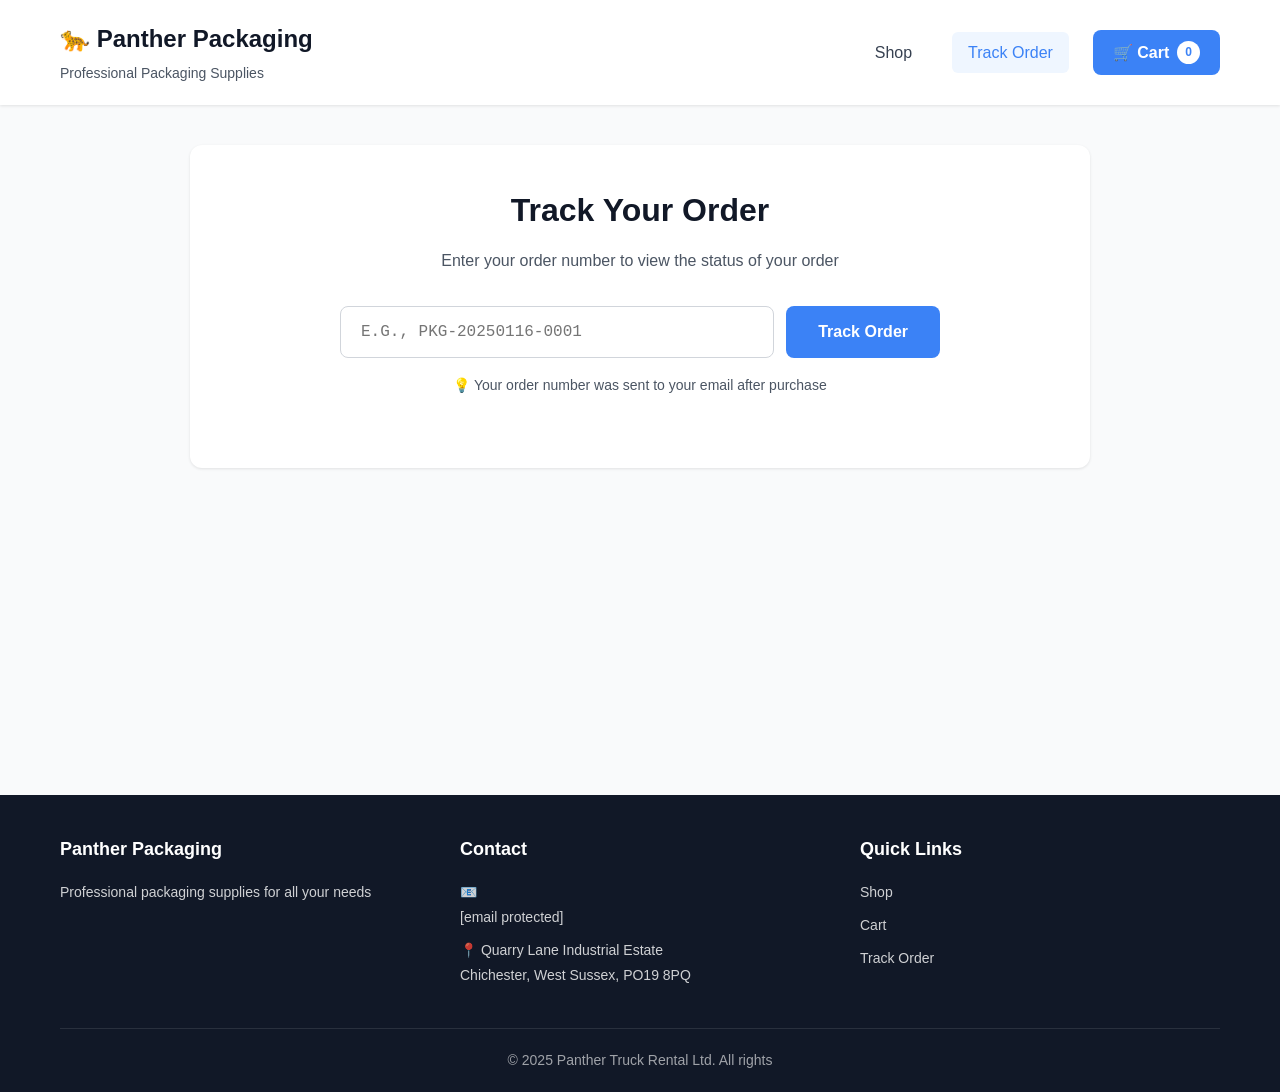
<file: track.html>
<!DOCTYPE html>
<html lang="en">
<head>
  <meta charset="UTF-8">
  <meta name="viewport" content="width=device-width, initial-scale=1.0">
  <title>Track Order - Panther Packaging</title>
  <link rel="stylesheet" href="shop.css">
  <link rel="stylesheet" href="track.css">
</head>
<body>
  <!-- Header -->
  <header class="header">
    <div class="container">
      <div class="header-content">
        <div class="logo">
          <h1>🐆 Panther Packaging</h1>
          <p class="tagline">Professional Packaging Supplies</p>
        </div>
        <nav class="nav">
          <a href="index.html" class="nav-link">Shop</a>
          <a href="track.html" class="nav-link active">Track Order</a>
          <a href="cart.html" class="cart-link">
            🛒 Cart
            <span class="cart-badge" id="cart-count">0</span>
          </a>
        </nav>
      </div>
    </div>
  </header>

  <!-- Track Order Section -->
  <section class="track-section">
    <div class="container">
      <div class="track-container">
        
        <!-- Search Form -->
        <div class="track-search">
          <h2>Track Your Order</h2>
          <p>Enter your order number to view the status of your order</p>
          
          <div class="search-form">
            <input 
              type="text" 
              id="order-number-input" 
              placeholder="e.g., PKG-20250116-0001"
              autocomplete="off"
            >
            <button id="track-button" class="btn-primary">Track Order</button>
          </div>
          
          <p class="help-text">
            💡 Your order number was sent to your email after purchase
          </p>

          <div id="search-error" class="error-message"></div>
        </div>

        <!-- Loading State -->
        <div id="loading-state" class="loading-state" style="display: none;">
          <div class="spinner"></div>
          <p>Looking up your order...</p>
        </div>

        <!-- Order Not Found -->
        <div id="order-not-found" class="order-not-found" style="display: none;">
          <div class="not-found-icon">🔍</div>
          <h3>Order Not Found</h3>
          <p>We couldn't find an order with that number.</p>
          <p class="help-text">Please check your order number and try again.</p>
          <button onclick="resetSearch()" class="btn-secondary">Try Again</button>
        </div>

        <!-- Order Details -->
        <div id="order-details" class="order-details" style="display: none;">
          
          <!-- Order Header -->
          <div class="order-header">
            <div>
              <h3>Order <span id="detail-order-number"></span></h3>
              <p class="order-date" id="detail-order-date"></p>
            </div>
            <div class="order-status-badge" id="detail-status-badge">
              <!-- Status badge -->
            </div>
          </div>

          <!-- Status Timeline -->
          <div class="status-timeline" id="status-timeline">
            <!-- Timeline will be inserted here -->
          </div>

          <!-- Order Info Grid -->
          <div class="info-grid">
            
            <!-- Customer Info -->
            <div class="info-card">
              <h4>👤 Customer Details</h4>
              <div class="info-content">
                <p><strong>Name:</strong> <span id="detail-customer-name"></span></p>
                <p><strong>Email:</strong> <span id="detail-customer-email"></span></p>
                <p><strong>Phone:</strong> <span id="detail-customer-phone"></span></p>
              </div>
            </div>

            <!-- Fulfillment Info -->
            <div class="info-card" id="fulfillment-card">
              <!-- Will be filled dynamically -->
            </div>

          </div>

          <!-- Order Items -->
          <div class="items-card">
            <h4>📦 Order Items</h4>
            <div class="items-list" id="detail-items-list">
              <!-- Items will be inserted here -->
            </div>
            <div class="items-summary">
              <div class="summary-row">
                <span>Subtotal:</span>
                <span id="detail-subtotal"></span>
              </div>
              <div class="summary-row">
                <span>Delivery:</span>
                <span id="detail-delivery-fee"></span>
              </div>
              <div class="summary-row total">
                <span>Total:</span>
                <span id="detail-total"></span>
              </div>
            </div>
          </div>

          <!-- Actions -->
          <div class="order-actions">
            <button onclick="resetSearch()" class="btn-secondary">Track Another Order</button>
            <a href="index.html" class="btn-primary">Continue Shopping</a>
          </div>

        </div>

      </div>
    </div>
  </section>

  <!-- Footer -->
  <footer class="footer">
    <div class="container">
      <div class="footer-content">
        <div class="footer-section">
          <h3>Panther Packaging</h3>
          <p>Professional packaging supplies for all your needs</p>
        </div>
        <div class="footer-section">
          <h3>Contact</h3>
          <p>📧 <a href="/cdn-cgi/l/email-protection" class="__cf_email__" data-cfemail="5d38332c28342f34382e1d2d3c332935382f292f283e362f3833293c31733e32732836">[email&#160;protected]</a></p>
          <p>📍 Quarry Lane Industrial Estate<br>Chichester, West Sussex, PO19 8PQ</p>
        </div>
        <div class="footer-section">
          <h3>Quick Links</h3>
          <a href="index.html">Shop</a>
          <a href="cart.html">Cart</a>
          <a href="track.html">Track Order</a>
        </div>
      </div>
      <div class="footer-bottom">
        <p>&copy; 2025 Panther Truck Rental Ltd. All rights
</file>
<file: shop.css>
/* shop.css - Complete styling for Panther Packaging Shop */

:root {
  --primary: #3b82f6;
  --primary-dark: #2563eb;
  --success: #16a34a;
  --warning: #f59e0b;
  --danger: #ef4444;
  --gray-50: #f9fafb;
  --gray-100: #f3f4f6;
  --gray-200: #e5e7eb;
  --gray-300: #d1d5db;
  --gray-600: #4b5563;
  --gray-700: #374151;
  --gray-900: #111827;
  --shadow: 0 1px 3px rgba(0,0,0,0.1);
  --shadow-md: 0 4px 6px rgba(0,0,0,0.1);
  --shadow-lg: 0 10px 15px rgba(0,0,0,0.1);
}

* {
  margin: 0;
  padding: 0;
  box-sizing: border-box;
}

body {
  font-family: -apple-system, BlinkMacSystemFont, 'Segoe UI', Roboto, 'Helvetica Neue', Arial, sans-serif;
  color: var(--gray-900);
  line-height: 1.6;
  background: var(--gray-50);
}

.container {
  max-width: 1200px;
  margin: 0 auto;
  padding: 0 20px;
}

/* Header */
.header {
  background: white;
  box-shadow: var(--shadow);
  position: sticky;
  top: 0;
  z-index: 100;
}

.header-content {
  display: flex;
  justify-content: space-between;
  align-items: center;
  padding: 20px 0;
  gap: 20px;
}

.logo h1 {
  font-size: 24px;
  color: var(--gray-900);
  margin-bottom: 4px;
}

.tagline {
  font-size: 14px;
  color: var(--gray-600);
}

.nav {
  display: flex;
  gap: 24px;
  align-items: center;
}

.nav-link {
  text-decoration: none;
  color: var(--gray-700);
  font-weight: 500;
  padding: 8px 16px;
  border-radius: 6px;
  transition: all 0.2s;
}

.nav-link:hover {
  background: var(--gray-100);
  color: var(--primary);
}

.nav-link.active {
  color: var(--primary);
  background: #eff6ff;
}

.cart-link {
  position: relative;
  background: var(--primary);
  color: white;
  padding: 10px 20px;
  border-radius: 8px;
  text-decoration: none;
  font-weight: 600;
  transition: all 0.2s;
  display: flex;
  align-items: center;
  gap: 8px;
}

.cart-link:hover {
  background: var(--primary-dark);
  transform: translateY(-1px);
  box-shadow: var(--shadow-md);
}

.cart-badge {
  background: white;
  color: var(--primary);
  border-radius: 12px;
  padding: 2px 8px;
  font-size: 12px;
  font-weight: 700;
  min-width: 20px;
  text-align: center;
}

/* Hero */
.hero {
  background: linear-gradient(135deg, #667eea 0%, #764ba2 100%);
  color: white;
  padding: 60px 0;
  text-align: center;
}

.hero h2 {
  font-size: 36px;
  margin-bottom: 12px;
}

.hero p {
  font-size: 18px;
  opacity: 0.9;
}

/* Filters */
.filters {
  background: white;
  border-bottom: 1px solid var(--gray-200);
  padding: 20px 0;
}

.filter-bar {
  display: flex;
  gap: 20px;
  align-items: center;
  flex-wrap: wrap;
}

.search-box {
  flex: 1;
  min-width: 250px;
  display: flex;
  gap: 8px;
}

.search-box input {
  flex: 1;
  padding: 10px 16px;
  border: 1.5px solid var(--gray-300);
  border-radius: 8px;
  font-size: 15px;
  transition: border-color 0.2s;
}

.search-box input:focus {
  outline: none;
  border-color: var(--primary);
}

.search-box button {
  padding: 10px 16px;
  background: var(--primary);
  color: white;
  border: none;
  border-radius: 8px;
  cursor: pointer;
  font-size: 16px;
  transition: background 0.2s;
}

.search-box button:hover {
  background: var(--primary-dark);
}

.filter-options {
  display: flex;
  gap: 16px;
  align-items: center;
}

.filter-options label {
  display: flex;
  align-items: center;
  gap: 8px;
  cursor: pointer;
  user-select: none;
}

.filter-options input[type="checkbox"] {
  width: 18px;
  height: 18px;
  cursor: pointer;
}

/* Products Section */
.products {
  padding: 40px 0;
  min-height: 400px;
}

.loading {
  text-align: center;
  padding: 60px 20px;
}

.spinner {
  border: 3px solid var(--gray-200);
  border-top: 3px solid var(--primary);
  border-radius: 50%;
  width: 40px;
  height: 40px;
  animation: spin 1s linear infinite;
  margin: 0 auto 16px;
}

@keyframes spin {
  0% { transform: rotate(0deg); }
  100% { transform: rotate(360deg); }
}

.products-grid {
  display: grid;
  grid-template-columns: repeat(auto-fill, minmax(280px, 1fr));
  gap: 24px;
}

.product-card {
  background: white;
  border-radius: 12px;
  box-shadow: var(--shadow);
  transition: all 0.3s;
  overflow: hidden;
  display: flex;
  flex-direction: column;
}

.product-card:hover {
  box-shadow: var(--shadow-lg);
  transform: translateY(-4px);
}

.product-card.out-of-stock {
  opacity: 0.6;
}

.product-image {
  position: relative;
  width: 100%;
  height: 200px;
  background: var(--gray-100);
  display: flex;
  align-items: center;
  justify-content: center;
  overflow: hidden;
}

.product-image img {
  width: 100%;
  height: 100%;
  object-fit: contain;
  padding: 10px;
}

.product-placeholder {
  font-size: 64px;
  color: var(--gray-300);
}

.stock-badge {
  position: absolute;
  top: 12px;
  right: 12px;
  padding: 6px 12px;
  border-radius: 6px;
  font-size: 12px;
  font-weight: 600;
  backdrop-filter: blur(10px);
}

.stock-badge.in-stock {
  background: rgba(22, 163, 74, 0.9);
  color: white;
}

.stock-badge.limited-stock {
  background: rgba(245, 158, 11, 0.9);
  color: white;
}

.stock-badge.low-stock {
  background: rgba(239, 68, 68, 0.9);
  color: white;
}

.stock-badge.out-of-stock {
  background: rgba(107, 114, 128, 0.9);
  color: white;
}

.product-info {
  padding: 20px;
  flex: 1;
  display: flex;
  flex-direction: column;
}

.product-name {
  font-size: 18px;
  font-weight: 600;
  margin-bottom: 8px;
  color: var(--gray-900);
}

.product-description {
  font-size: 14px;
  color: var(--gray-600);
  margin-bottom: 16px;
  flex: 1;
}

.product-footer {
  display: flex;
  justify-content: space-between;
  align-items: center;
  gap: 12px;
}

.product-price {
  font-size: 24px;
  font-weight: 700;
  color: var(--primary);
}

.btn-add-to-cart {
  background: var(--primary);
  color: white;
  border: none;
  padding: 10px 20px;
  border-radius: 8px;
  font-weight: 600;
  cursor: pointer;
  transition: all 0.2s;
  white-space: nowrap;
}

.btn-add-to-cart:hover:not(:disabled) {
  background: var(--primary-dark);
  transform: translateY(-1px);
}

.btn-add-to-cart:disabled {
  background: var(--gray-400);
  cursor: not-allowed;
}

/* Buttons */
.btn-primary {
  background: var(--primary);
  color: white;
  border: none;
  padding: 12px 24px;
  border-radius: 8px;
  font-size: 16px;
  font-weight: 600;
  cursor: pointer;
  transition: all 0.2s;
}

.btn-primary:hover {
  background: var(--primary-dark);
  transform: translateY(-1px);
  box-shadow: var(--shadow-md);
}

.btn-secondary {
  background: white;
  color: var(--gray-700);
  border: 1.5px solid var(--gray-300);
  padding: 10px 20px;
  border-radius: 8px;
  font-size: 14px;
  font-weight: 600;
  cursor: pointer;
  transition: all 0.2s;
}

.btn-secondary:hover {
  background: var(--gray-50);
  border-color: var(--gray-400);
}

.btn-danger {
  background: var(--danger);
  color: white;
  border: none;
  padding: 8px 16px;
  border-radius: 6px;
  font-size: 14px;
  font-weight: 600;
  cursor: pointer;
  transition: all 0.2s;
}

.btn-danger:hover {
  background: #dc2626;
}

/* Toast Notification */
.cart-toast {
  position: fixed;
  bottom: 24px;
  right: 24px;
  background: var(--success);
  color: white;
  padding: 16px 24px;
  border-radius: 8px;
  box-shadow: var(--shadow-lg);
  transform: translateY(100px);
  opacity: 0;
  transition: all 0.3s;
  z-index: 1000;
  font-weight: 600;
}

.cart-toast.show {
  transform: translateY(0);
  opacity: 1;
}

.cart-toast.warning {
  background: var(--warning);
}

.cart-toast.error {
  background: var(--danger);
}

/* No Products */
.no-products {
  text-align: center;
  padding: 60px 20px;
}

.no-products p {
  font-size: 18px;
  color: var(--gray-600);
  margin-bottom: 20px;
}

.no-results {
  grid-column: 1 / -1;
  text-align: center;
  padding: 40px;
  color: var(--gray-600);
}

/* Footer */
.footer {
  background: var(--gray-900);
  color: white;
  margin-top: 60px;
  padding: 40px 0 20px;
}

.footer-content {
  display: grid;
  grid-template-columns: repeat(auto-fit, minmax(250px, 1fr));
  gap: 40px;
  margin-bottom: 32px;
}

.footer-section h3 {
  margin-bottom: 16px;
  font-size: 18px;
}

.footer-section p,
.footer-section a {
  color: rgba(255, 255, 255, 0.8);
  font-size: 14px;
  line-height: 1.8;
  text-decoration: none;
  display: block;
  margin-bottom: 8px;
}

.footer-section a:hover {
  color: white;
}

.footer-bottom {
  border-top: 1px solid rgba(255, 255, 255, 0.1);
  padding-top: 20px;
  text-align: center;
  color: rgba(255, 255, 255, 0.6);
  font-size: 14px;
}

/* Responsive */
@media (max-width: 768px) {
  .header-content {
    flex-direction: column;
    text-align: center;
  }

  .nav {
    width: 100%;
    justify-content: center;
    flex-wrap: wrap;
  }

  .hero h2 {
    font-size: 28px;
  }

  .hero p {
    font-size: 16px;
  }

  .filter-bar {
    flex-direction: column;
    align-items: stretch;
  }

  .search-box {
    width: 100%;
  }

  .filter-options {
    justify-content: center;
  }

  .products-grid {
    grid-template-columns: repeat(auto-fill, minmax(240px, 1fr));
    gap: 16px;
  }

  .product-footer {
    flex-direction: column;
  }

  .btn-add-to-cart {
    width: 100%;
  }
}
</file>
<file: checkout.css>
/* checkout.css - Checkout Page Styles */

.checkout-section {
  padding: 40px 0;
  min-height: 70vh;
}

/* Empty Cart Warning */
.empty-warning {
  text-align: center;
  padding: 80px 20px;
  background: white;
  border-radius: 12px;
  box-shadow: var(--shadow);
  max-width: 600px;
  margin: 0 auto;
}

.warning-icon {
  font-size: 64px;
  margin-bottom: 20px;
}

.empty-warning h3 {
  font-size: 24px;
  margin-bottom: 12px;
  color: var(--gray-700);
}

.empty-warning p {
  color: var(--gray-600);
  margin-bottom: 24px;
}

/* Checkout Layout */
.checkout-layout {
  display: grid;
  grid-template-columns: 1fr 400px;
  gap: 32px;
  align-items: start;
}

/* Checkout Forms */
.checkout-forms {
  display: flex;
  flex-direction: column;
  gap: 24px;
}

.checkout-card {
  background: white;
  border-radius: 12px;
  box-shadow: var(--shadow);
  overflow: hidden;
}

.card-header {
  padding: 20px 24px;
  background: var(--gray-50);
  border-bottom: 1.5px solid var(--gray-200);
  display: flex;
  align-items: center;
  gap: 16px;
}

.step-number {
  width: 32px;
  height: 32px;
  background: var(--primary);
  color: white;
  border-radius: 50%;
  display: flex;
  align-items: center;
  justify-content: center;
  font-weight: 700;
  font-size: 16px;
}

.card-header h3 {
  font-size: 18px;
  color: var(--gray-900);
  margin: 0;
}

.card-body {
  padding: 24px;
}

/* Form Styles */
.form-grid {
  display: grid;
  grid-template-columns: repeat(2, 1fr);
  gap: 16px;
}

.form-group {
  display: flex;
  flex-direction: column;
}

.form-group.full-width {
  grid-column: 1 / -1;
}

.form-group label {
  font-size: 14px;
  font-weight: 600;
  color: var(--gray-700);
  margin-bottom: 6px;
}

.form-group input,
.form-group select,
.form-group textarea {
  padding: 12px 16px;
  border: 1.5px solid var(--gray-300);
  border-radius: 8px;
  font-size: 15px;
  font-family: inherit;
  transition: border-color 0.2s;
}

.form-group input:focus,
.form-group select:focus,
.form-group textarea:focus {
  outline: none;
  border-color: var(--primary);
}

.form-group textarea {
  resize: vertical;
  min-height: 80px;
}

.error-message {
  color: var(--danger);
  font-size: 13px;
  margin-top: 4px;
  min-height: 18px;
}

/* Fulfillment Options */
.fulfillment-options {
  display: grid;
  grid-template-columns: repeat(2, 1fr);
  gap: 16px;
}

.fulfillment-option {
  position: relative;
  cursor: pointer;
}

.fulfillment-option input[type="radio"] {
  position: absolute;
  opacity: 0;
}

.option-content {
  border: 2px solid var(--gray-300);
  border-radius: 12px;
  padding: 20px;
  transition: all 0.2s;
  height: 100%;
  display: flex;
  flex-direction: column;
  align-items: center;
  text-align: center;
}

.fulfillment-option input:checked + .option-content {
  border-color: var(--primary);
  background: #eff6ff;
}

.option-icon {
  font-size: 40px;
  margin-bottom: 12px;
}

.option-info h4 {
  font-size: 16px;
  margin-bottom: 4px;
  color: var(--gray-900);
}

.option-info p {
  font-size: 13px;
  color: var(--gray-600);
  margin-bottom: 8px;
}

.option-price {
  font-size: 18px;
  font-weight: 700;
  color: var(--primary);
}

/* Collection Address */
.collection-address {
  background: var(--gray-50);
  border: 1.5px solid var(--gray-200);
  border-radius: 8px;
  padding: 20px;
}

.collection-address h4 {
  margin-bottom: 12px;
  color: var(--gray-900);
}

.collection-address p {
  color: var(--gray-700);
  line-height: 1.8;
  margin-bottom: 12px;
}

.collection-hours {
  margin-top: 16px;
  padding-top: 16px;
  border-top: 1px solid var(--gray-300);
}

/* Payment */
.payment-info-box {
  background: #eff6ff;
  border: 1.5px solid #bfdbfe;
  border-radius: 8px;
  padding: 16px;
  margin-bottom: 20px;
}

.payment-info-box p {
  font-size: 14px;
  color: var(--gray-700);
  margin-bottom: 4px;
  display: flex;
  align-items: center;
  gap: 8px;
}

.payment-info-box p:last-child {
  margin-bottom: 0;
}

.card-element {
  border: 1.5px solid var(--gray-300);
  border-radius: 8px;
  padding: 16px;
  background: white;
  transition: border-color 0.2s;
}

.card-element:focus-within {
  border-color: var(--primary);
}

/* Order Summary Sidebar */
.order-summary-sidebar {
  position: relative;
}

.sticky {
  position: sticky;
  top: 100px;
}

.order-items {
  max-height: 300px;
  overflow-y: auto;
  margin-bottom: 16px;
}

.order-item {
  display: flex;
  justify-content: space-between;
  align-items: start;
  padding: 12px 0;
  border-bottom: 1px solid var(--gray-200);
}

.order-item:last-child {
  border-bottom: none;
}

.item-details {
  flex: 1;
}

.item-name {
  font-size: 14px;
  font-weight: 600;
  color: var(--gray-900);
  margin-bottom: 4px;
}

.item-quantity {
  font-size: 13px;
  color: var(--gray-600);
}

.item-price {
  font-size: 15px;
  font-weight: 600;
  color: var(--gray-900);
  white-space: nowrap;
  margin-left: 12px;
}

.summary-divider {
  height: 1px;
  background: var(--gray-200);
  margin: 16px 0;
}

.summary-row {
  display: flex;
  justify-content: space-between;
  align-items: center;
  margin-bottom: 12px;
  font-size: 15px;
  color: var(--gray-700);
}

.summary-total {
  font-size: 20px;
  font-weight: 700;
  color: var(--gray-900);
  margin-top: 16px;
  margin-bottom: 0;
}

.summary-total span:last-child {
  color: var(--primary);
}

.trust-badges {
  display: flex;
  gap: 8px;
  margin-top: 20px;
  padding-top: 20px;
  border-top: 1px solid var(--gray-200);
}

.trust-badges .badge {
  flex: 1;
  background: #dcfce7;
  color: var(--success);
  padding: 8px;
  border-radius: 6px;
  font-size: 11px;
  font-weight: 600;
  text-align: center;
}

/* Checkout Actions */
.checkout-actions {
  display: flex;
  flex-direction: column;
  gap: 12px;
}

.btn-large {
  padding: 16px 32px;
  font-size: 18px;
  position: relative;
  display: flex;
  align-items: center;
  justify-content: center;
  gap: 12px;
}

.btn-large:disabled {
  background: var(--gray-400);
  cursor: not-allowed;
}

.spinner-small {
  border: 2px solid rgba(255, 255, 255, 0.3);
  border-top: 2px solid white;
  border-radius: 50%;
  width: 16px;
  height: 16px;
  animation: spin 0.6s linear infinite;
}

.spinner-hidden {
  display: none;
}

/* Responsive */
@media (max-width: 1024px) {
  .checkout-layout {
    grid-template-columns: 1fr;
  }

  .order-summary-sidebar {
    order: -1;
  }

  .sticky {
    position: static;
  }
}

@media (max-width: 640px) {
  .form-grid {
    grid-template-columns: 1fr;
  }

  .form-group {
    grid-column: 1;
  }

  .fulfillment-options {
    grid-template-columns: 1fr;
  }

  .checkout-actions {
    position: sticky;
    bottom: 0;
    background: white;
    padding: 16px;
    margin: 0 -20px;
    box-shadow: 0 -4px 6px rgba(0, 0, 0, 0.1);
  }
}
</file>
<file: track.css>
/* track.css - Order Tracking Styles */

.track-section {
  padding: 40px 0;
  min-height: 70vh;
}

.track-container {
  max-width: 900px;
  margin: 0 auto;
}

/* Search Form */
.track-search {
  background: white;
  border-radius: 12px;
  box-shadow: var(--shadow);
  padding: 40px;
  text-align: center;
  margin-bottom: 32px;
}

.track-search h2 {
  font-size: 32px;
  margin-bottom: 12px;
  color: var(--gray-900);
}

.track-search > p {
  color: var(--gray-600);
  margin-bottom: 32px;
}

.search-form {
  display: flex;
  gap: 12px;
  max-width: 600px;
  margin: 0 auto 16px;
}

.search-form input {
  flex: 1;
  padding: 16px 20px;
  border: 1.5px solid var(--gray-300);
  border-radius: 8px;
  font-size: 16px;
  text-transform: uppercase;
  font-family: monospace;
  transition: border-color 0.2s;
}

.search-form input:focus {
  outline: none;
  border-color: var(--primary);
}

.search-form button {
  padding: 16px 32px;
  white-space: nowrap;
}

.help-text {
  font-size: 14px;
  color: var(--gray-500);
  margin-top: 12px;
}

/* Loading State */
.loading-state {
  text-align: center;
  padding: 60px 20px;
}

/* Order Not Found */
.order-not-found {
  background: white;
  border-radius: 12px;
  box-shadow: var(--shadow);
  padding: 60px 40px;
  text-align: center;
}

.not-found-icon {
  font-size: 64px;
  margin-bottom: 20px;
  opacity: 0.5;
}

.order-not-found h3 {
  font-size: 24px;
  margin-bottom: 12px;
  color: var(--gray-700);
}

.order-not-found p {
  color: var(--gray-600);
  margin-bottom: 8px;
}

.order-not-found button {
  margin-top: 24px;
}

/* Order Details */
.order-details {
  background: white;
  border-radius: 12px;
  box-shadow: var(--shadow);
  padding: 32px;
}

.order-header {
  display: flex;
  justify-content: space-between;
  align-items: start;
  padding-bottom: 24px;
  border-bottom: 2px solid var(--gray-200);
  margin-bottom: 32px;
}

.order-header h3 {
  font-size: 24px;
  color: var(--gray-900);
  margin-bottom: 4px;
}

.order-date {
  color: var(--gray-600);
  font-size: 14px;
}

.order-status-badge {
  padding: 10px 20px;
  border-radius: 8px;
  font-weight: 700;
  font-size: 14px;
  text-transform: uppercase;
}

.order-status-badge.new {
  background: #eff6ff;
  color: #1e40af;
}

.order-status-badge.confirmed {
  background: #dcfce7;
  color: #15803d;
}

.order-status-badge.preparing {
  background: #fef3c7;
  color: #92400e;
}

.order-status-badge.ready {
  background: #ddd6fe;
  color: #5b21b6;
}

.order-status-badge.dispatched {
  background: #dbeafe;
  color: #1e40af;
}

.order-status-badge.completed {
  background: #dcfce7;
  color: #15803d;
}

/* Status Timeline */
.status-timeline {
  margin-bottom: 32px;
  padding: 24px;
  background: var(--gray-50);
  border-radius: 8px;
}

.timeline-step {
  display: flex;
  align-items: start;
  gap: 16px;
  padding: 16px 0;
  position: relative;
}

.timeline-step:not(:last-child)::after {
  content: '';
  position: absolute;
  left: 15px;
  top: 48px;
  width: 2px;
  height: calc(100% - 16px);
  background: var(--gray-300);
}

.timeline-step.active:not(:last-child)::after {
  background: var(--primary);
}

.timeline-icon {
  width: 32px;
  height: 32px;
  border-radius: 50%;
  background: var(--gray-300);
  color: white;
  display: flex;
  align-items: center;
  justify-content: center;
  font-size: 16px;
  flex-shrink: 0;
  position: relative;
  z-index: 1;
}

.timeline-step.active .timeline-icon {
  background: var(--primary);
}

.timeline-step.completed .timeline-icon {
  background: var(--success);
}

.timeline-content {
  flex: 1;
  padding-top: 4px;
}

.timeline-title {
  font-weight: 600;
  color: var(--gray-900);
  margin-bottom: 4px;
}

.timeline-step:not(.active) .timeline-title {
  color: var(--gray-500);
}

.timeline-date {
  font-size: 13px;
  color: var(--gray-600);
}

.timeline-step:not(.active) .timeline-date {
  color: var(--gray-400);
}

/* Info Grid */
.info-grid {
  display: grid;
  grid-template-columns: repeat(2, 1fr);
  gap: 20px;
  margin-bottom: 24px;
}

.info-card {
  background: var(--gray-50);
  border: 1.5px solid var(--gray-200);
  border-radius: 8px;
  padding: 20px;
}

.info-card h4 {
  font-size: 16px;
  margin-bottom: 16px;
  color: var(--gray-900);
}

.info-content p {
  margin-bottom: 8px;
  font-size: 14px;
  color: var(--gray-700);
}

.info-content strong {
  color: var(--gray-900);
  margin-right: 4px;
}

.collection-address {
  background: #fef3c7;
  border: 1.5px solid #fcd34d;
  border-radius: 6px;
  padding: 12px;
  margin-top: 12px;
  font-size: 13px;
  line-height: 1.6;
}

/* Items Card */
.items-card {
  background: var(--gray-50);
  border: 1.5px solid var(--gray-200);
  border-radius: 8px;
  padding: 20px;
  margin-bottom: 24px;
}

.items-card h4 {
  font-size: 16px;
  margin-bottom: 16px;
  color: var(--gray-900);
}

.items-list {
  margin-bottom: 16px;
}

.item-row {
  display: flex;
  justify-content: space-between;
  align-items: center;
  padding: 12px 0;
  border-bottom: 1px solid var(--gray-200);
}

.item-row:last-child {
  border-bottom: none;
}

.item-info {
  flex: 1;
}

.item-name {
  font-weight: 600;
  color: var(--gray-900);
  margin-bottom: 2px;
}

.item-quantity {
  font-size: 13px;
  color: var(--gray-600);
}

.item-price {
  font-weight: 600;
  color: var(--gray-900);
}

.items-summary {
  border-top: 2px solid var(--gray-300);
  padding-top: 16px;
  margin-top: 16px;
}

.summary-row {
  display: flex;
  justify-content: space-between;
  margin-bottom: 8px;
  color: var(--gray-700);
}

.summary-row.total {
  font-size: 18px;
  font-weight: 700;
  color: var(--gray-900);
  margin-top: 12px;
  padding-top: 12px;
  border-top: 1px solid var(--gray-300);
}

.summary-row.total span:last-child {
  color: var(--primary);
}

/* Order Actions */
.order-actions {
  display: flex;
  gap: 12px;
  justify-content: center;
}

/* Responsive */
@media (max-width: 768px) {
  .track-search {
    padding: 24px 20px;
  }

  .track-search h2 {
    font-size: 24px;
  }

  .search-form {
    flex-direction: column;
  }

  .search-form input,
  .search-form button {
    width: 100%;
  }

  .order-header {
    flex-direction: column;
    gap: 16px;
  }

  .info-grid {
    grid-template-columns: 1fr;
  }

  .order-actions {
    flex-direction: column;
  }

  .order-actions button,
  .order-actions a {
    width: 100%;
  }
}
</file>
